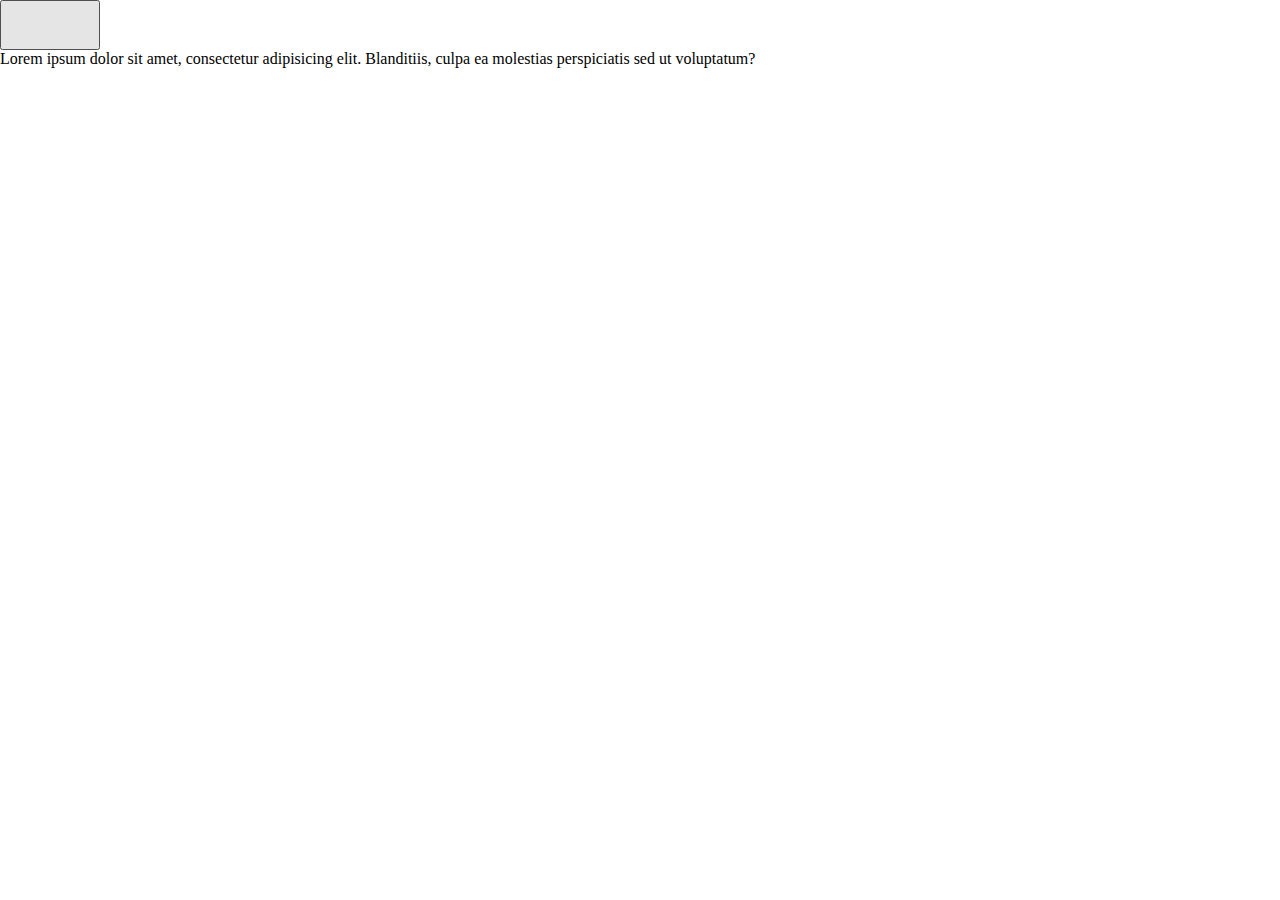
<file: index.html>
<!doctype html>
<html lang="en">
<head>
    <meta charset="UTF-8">
    <meta name="viewport"
          content="width=device-width, user-scalable=no, initial-scale=1.0, maximum-scale=1.0, minimum-scale=1.0">
    <meta http-equiv="X-UA-Compatible" content="ie=edge">
    <title>JsPractice</title>
    <link rel="stylesheet" href="css/style.css">

    <!--<style>
        body {
            height: 1000px;
        }
        .box {
            width: 150px;
            height: 100px;
            background-color: plum;
        }
    </style>-->


   <!-- <style>
        label {
            display: block;
            font-size: 30px;
        }
        input {
            width: 300px;
            height: 50px;
            font-size: 30px;
        }
    </style>-->


</head>
<body>



<button></button>
<div>Lorem ipsum dolor sit amet, consectetur adipisicing elit. Blanditiis, culpa ea molestias perspiciatis sed ut voluptatum? </div>





<!--<button id="veges">Search veges</button>
<button id="goose">Search goose</button>

<img src="img/veges.jpg" alt="veges">
<img src="img/goose.jpg" alt="goose">-->




<!--<button class="btn">Animation</button>
<div class="wrapper">
    <div class="box"></div>
</div>-->



<!--<button class="active">Click me</button>-->


<!--<div class="wrapper">
    <form class="form-signin">
        <h2 class="form-signin-heading">This is form</h2>
        <input type="text" class="form-control">
        <input id="checkbox" type="checkbox">
        <button class="btn btn-block btn-lg btn-primary">Confirm</button>
    </form>
    <button id="color" class="btn btn-block btn-lg btn-primary">Change color</button>
</div>-->



<!--<label for="rub">RUB</label>
<input id="rub" type="text">
<label for="usd">USD</label>
<input id="usd" type="text">-->


<!--<p>Hello World</p>
<p>Second message</p>-->


<!--<div class="box4"></div>-->

<!--<div class="btn-block" id="first">
    <button class="blue some"></button>
    <button></button>
    <button></button>
    <button></button>
    <button></button>
    <button></button>
    <button></button>
    <button></button>
</div>-->

<!--<button class="btn">Animation</button>
<div class="wrapper2">
    <div class="box5"></div>
</div>-->

<!--<div class="box6">Lorem ipsum dolor sit amet, consectetur adipisicing elit. Minus inventore, repudiandae laborum dolorem fuga repellendus dignissimos excepturi error sapiente laudantium, doloribus ut dolores ad autem quidem quis accusamus voluptas quae. Quam iusto sapiente quaerat dolorum blanditiis accusantium eligendi quas assumenda. Nostrum, ipsa dolorum repellat rem laborum voluptatibus ratione officiis illo quisquam optio perspiciatis accusamus tenetur, voluptate eligendi quibusdam incidunt, dolore repellendus error quis itaque libero nobis, provident voluptates dolor. Facilis exercitationem itaque eos consectetur vel incidunt nostrum cupiditate illo sunt, tenetur nihil laboriosam ratione in quas blanditiis natus doloremque aliquid rem nam, similique illum vero consequuntur labore sapiente? Perferendis veniam provident magni repellendus ad veritatis quod unde vero animi, aut quis suscipit ipsa asperiores enim, qui blanditiis ratione accusamus mollitia perspiciatis consectetur officiis eius aliquam. A adipisci at repellat impedit. Eaque ad, eum laudantium deserunt. Quis error voluptatem tempora quam ducimus aut, architecto odio voluptatum reiciendis. Atque error, deleniti similique non nam ratione. Perferendis, officiis mollitia laboriosam quam, nisi vel obcaecati vero dicta ducimus dolorum quas, excepturi consequatur fugiat sit minima repellendus quia aliquid numquam id autem unde dolorem quaerat odit. Harum eaque dolor dicta, accusantium deserunt eius deleniti nisi quas assumenda consectetur, odit modi exercitationem, officia doloribus quidem perferendis repellendus quos commodi eveniet cum beatae ea molestiae reprehenderit. Facilis, iste corporis earum. Nemo aliquam architecto error facilis amet, nihil sed excepturi necessitatibus rem delectus, omnis ipsa ut temporibus expedita quas natus ipsum fuga eum harum nisi facere cupiditate reiciendis! Id magnam blanditiis eligendi, nulla accusamus magni. Placeat quidem repellat explicabo minus esse numquam velit, accusantium a, cumque aperiam iure alias natus aliquam minima quas possimus assumenda quod, doloremque saepe perspiciatis nulla vero quibusdam voluptates. Nihil, aliquam maiores earum non similique quos? Quos cumque est illum assumenda perspiciatis, obcaecati atque doloribus cum soluta sit qui, deserunt reprehenderit quibusdam ratione odio similique a, quod cupiditate! Accusamus hic minus numquam, repellendus, ullam beatae itaque ad laudantium doloremque dolore error praesentium provident consequuntur consectetur culpa necessitatibus facere. Adipisci dignissimos fugiat consequuntur temporibus magni eius deleniti. Reiciendis, distinctio nesciunt modi repellendus aperiam quia dolore porro, pariatur eos. Ducimus iusto officiis cupiditate, error modi eius, dolores maxime a eaque tenetur? Quae nulla reprehenderit voluptatibus fugit cum distinctio hic libero maiores fugiat, atque amet qui cupiditate pariatur quaerat illo similique sunt doloribus modi reiciendis blanditiis in voluptatem esse. Hic voluptates atque beatae nihil ad perspiciatis repudiandae, consequuntur non nesciunt maiores alias eos odit, officiis inventore eaque aperiam voluptatibus. Fugiat eum esse nam saepe soluta ab accusamus nemo fuga aut, distinctio officia atque. Voluptatibus perspiciatis magni harum incidunt aliquid temporibus quas labore exercitationem. Alias mollitia magnam sequi, totam corrupti temporibus facere praesentium iste velit aliquam minus enim cupiditate rem. Iste molestiae maxime illum non accusantium voluptas blanditiis, quod consectetur, quidem est culpa voluptates obcaecati, ipsum ab natus vitae! Consectetur animi quae tenetur odio repellendus natus tempora ipsa culpa, inventore accusamus ea corporis doloribus id harum voluptatem, praesentium temporibus, explicabo totam mollitia molestiae est iusto vel repellat molestias. Repellat placeat voluptas quaerat eaque, illum dicta rerum numquam sunt!</div>
<button class="plum">Click</button>-->

<!--<div contenteditable="true" class="box7"></div>-->

<!--<button></button>-->

<!--<div class="wrapper">
    <div class="box3"></div>
    <div class="box3 this"></div>
    <div class="box3"></div>
</div>-->

<!--<div class="box2"></div>-->

<!--<div class="box">
    Touch!
</div>-->

<!--<div class="box" id="box"></div>
<button>1</button>
<button>2</button>
<button>3</button>
<button>4</button>
<button>5</button>-->


<!--<div class="circle"></div>
<div class="circle"></div>
<div class="circle"></div>

<div class="wrapper">
    <div class="heart"></div>
    <div class="heart"></div>
    <div class="heart"></div>
</div>


<div class="overlay">
    <button id="btn">Нажми меня</button>
</div>
<button >Нажми меня</button>
<button>Нажми меня</button>

<a href="https://www.lavkaigr.ru/">https://www.lavkaigr.ru/</a>-->


<!--<script>
    alert(1);
</script>-->

<!--<div class="wrapper_2">
    <div class="first">
        <button></button>
        <button id="current"></button>
        <button></button>
    </div>
    <div class="second">
        <ul>
            <li>1</li>
            <li>2</li>
            <li data-current="3">3</li>

            <li>4</li>
            <li>5</li>
        </ul>
    </div>
    <div class="third"></div>
</div>-->



<script src="Js/script.js"></script>



</body>
</html>
</file>
<file: css/style.css>
* {
    box-sizing: border-box;
    margin: 0;
    padding: 0;
}



button {
    display: block;
    width: 100px;
    height: 50px;
}

img {
    margin: 150px 0;
    max-width: 300px;
}






/*.box {
    position: absolute;
    width: 100px;
    height: 100px;
    background-color: plum;
}
.wrapper {
    position: relative;
    width: 400px;
    height: 400px;
    border: 3px solid mediumpurple;
}
button {
    margin-bottom: 10px;
    margin-top: 10px;
    width: 100px;
    height: 40px;
    background-color: cornflowerblue;
    border: none;
}*/




/*.box {
    width: 300px;
    height: 250px;
    margin: 40px auto;
    padding: 50px;
    border: 2px solid black;
    text-align: center;
    font-size: 20px;
}*/

/*.box {
    width: 150px;
    height: 150px;
    background-color: red;
}*/
/*.box2 {
    box-sizing: border-box;
    width: 300px;
    height: 250px;
    background-color: yellowgreen;
}*/

/*.box3 {
    width: 150px;
    height: 150px;
    margin-bottom: 10px;
    background-color: violet;
}*/


/*.box4 {
    width: 150px;
    height: 150px;
    margin-bottom: 10px;
    background-color: greenyellow;
}*/



/*button {
    width: 80px;
    height: 30px;
    margin-top: 10px;
    border: none;
    border-radius: 8px;
    background-color: #000;
    color: #fff;
    cursor: pointer;
    outline: none;
}*/

/*.circle {
    width: 80px;
    height: 80px;
    background-color: blue;
    display: block;
    margin-top: 10px;
    border-radius: 100%;
}

.heart {
    display: inline-block;
    position: relative;
    width: 100px;
    height: 90px;
    margin-top: 10px;
}
.heart:before, .heart:after {
    position: absolute;
    content: "";
    left: 50px;
    top: 0;
    width: 50px;
    height: 80px;
    background: red;
    -moz-border-radius: 50px 50px 0 0;
    border-radius: 50px 50px 0 0;
    -webkit-transform: rotate(-45deg);
    -moz-transform: rotate(-45deg);
    -ms-transform: rotate(-45deg);
    -o-transform: rotate(-45deg);
    transform: rotate(-45deg);
    -webkit-transform-origin: 0 100%;
    -moz-transform-origin: 0 100%;
    -ms-transform-origin: 0 100%;
    -o-transform-origin: 0 100%;
    transform-origin: 0 100%;
}
.heart:after {
    left: 0;
    -webkit-transform: rotate(45deg);
    -moz-transform: rotate(45deg);
    -ms-transform: rotate(45deg);
    -o-transform: rotate(45deg);
    transform: rotate(45deg);
    -webkit-transform-origin: 100% 100%;
    -moz-transform-origin: 100% 100%;
    -ms-transform-origin: 100% 100%;
    -o-transform-origin: 100% 100%;
    transform-origin :100% 100%;
}
.pink{
    width: 150px;
    height: 50px;
    line-height: 50px;
    text-align: center;
    background-color: palevioletred;
    margin-bottom: 30px;
    margin-top: 30px;
    color: palegoldenrod;
}

button {
    width: 150px;
    height: 50px;
    background-color: plum;
    border: none;
    color: #fff;
    border-radius: 10px;
    outline: none;
    cursor: pointer;
    transition: 0.3s;
}
button:hover {
    transform: scale(0.95);
}
.overlay {
    background-color: blueviolet;
    width: 200px;
    height: 100px;
    text-align: center;
    line-height: 100px;
}
a {
    display: block;
    margin-top: 30px;
}

.green {
    background-color: springgreen;
}
.yellow {
    background-color: yellow;
}
.purple {
    background-color: mediumpurple;
}
.sky {
    background-color: deepskyblue;
}
.btn-block {
    background-color: burlywood;
}*/

/*.box5 {
    position: absolute;
    width: 100px;
    height: 100px;
    background-color: mediumslateblue;
}*/
/*.wrapper2 {
    position: relative;
    width: 400px;
    height: 400px;
    border: 3px solid skyblue;
}*/
/*button {
    margin-bottom: 10px;
    margin-top: 10px;
    width: 100px;
    height: 40px;
    background-color: plum;
    border: none;
}*/
/*.box6 {
    box-sizing: border-box;
    width: 400px;
    height: 350px;
    overflow: scroll;
    margin: 0 auto;
    margin-top: 50px;
    padding: 10px;
}*/
/*.plum {
    width: 100px;
    height: 40px;
    display: block;
    margin: 0 auto;
    margin-top: 20px;
    background-color: plum;
    border: none;
    color: #fff;
    border-radius: 10px;
}*/
/*.box7 {
    width: 300px;
    height: 250px;
    margin: 40px auto;
    padding: 50px;
    border: 2px solid mediumpurple;
    text-align: center;
    font-size: 20px;
}*/

/*.wrapper {
    width: 400px;
    margin: 40px auto 0 auto;
    border: 1px solid rgba(0,0,0, .2);
    padding: 20px;
}

button {
    margin-top: 20px;
}

[type=checkbox] {
    margin-top: 20px;
    /*color: #fff;
    background-color: #007bff;
    border-color: #007bff;
}*/

/*.btn-block {
    display: block;
    width: 100%;
}
.btn-primary {
    color: #fff;
    background-color: #007bff;
    border-color: #007bff;
}*/
</file>
